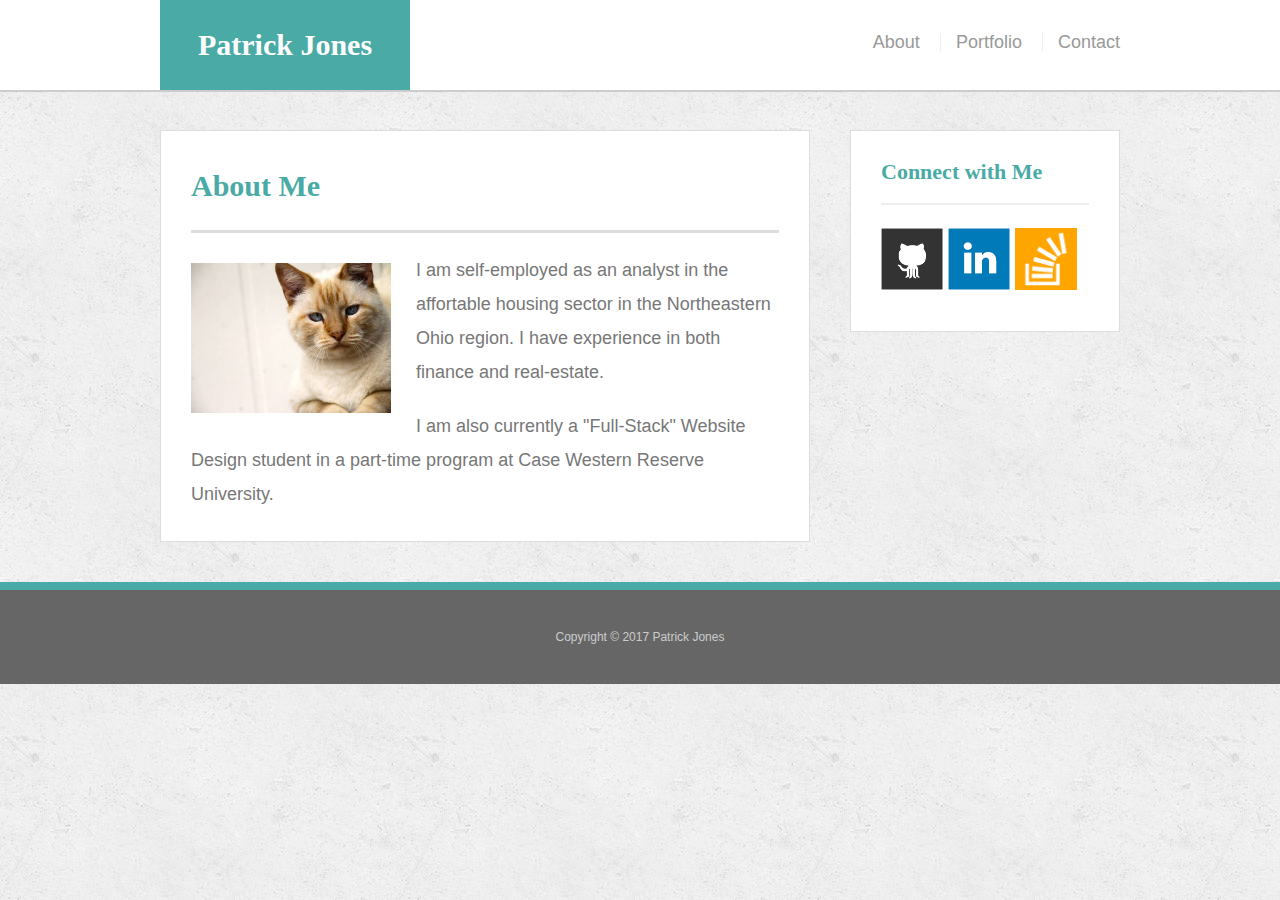
<file: index.html>
<!doctype html>
<html lang="en-us">

<head>
  <meta charset="UTF-8">
  <title>About | Patrick Jones</title>
  <meta name="viewport" content="width=device-width, initial-scale=1.0">
  <link rel="stylesheet" type="text/css" href="assets/css/reset.css">
  <link rel="stylesheet" type="text/css" href="assets/css/styles.css">
</head>

<body>

  <header id="masthead">
    <div class="container">
      <a href="index.html" id="logo">Patrick Jones</a>
      <nav>
        <a href="index.html">About</a>
        <a href="portfolio.html">Portfolio</a>
        <a href="contact.html">Contact</a>
      </nav>
    </div>
  </header>

  <div id="main-container" class="container">
    <section class="main-section">
      <h1>About Me</h1>

      <img src="assets/images/cat.jpg" class="auth-image" alt="Your Name">

      <p>I am self-employed as an analyst in the affortable housing sector in the Northeastern Ohio region. I have experience in both finance and real-estate.</p>

      <p>I am also currently a "Full-Stack" Website Design student in a part-time program at Case Western Reserve University.  </p>

    </section>

    <section class="sidebar">
      <div id="connect">
        <h2>Connect with Me</h2>

        <a href="#"><img src="assets/images/github-128.png" class="social" alt="GitHub" /></a>
        <a href="#"><img src="assets/images/linkedin-128.png" class="social" alt="LinkedIn" /></a>
        <a href="#"><img src="assets/images/stackoverflow-128.png" class="social" alt="Stack Overflow" /></a>
      </div>
    </section>
  </div>

  <footer>
    <div class="container">
      Copyright &copy; 2017 Patrick Jones
    </div>
  </footer>
</body>

</html>
</file>
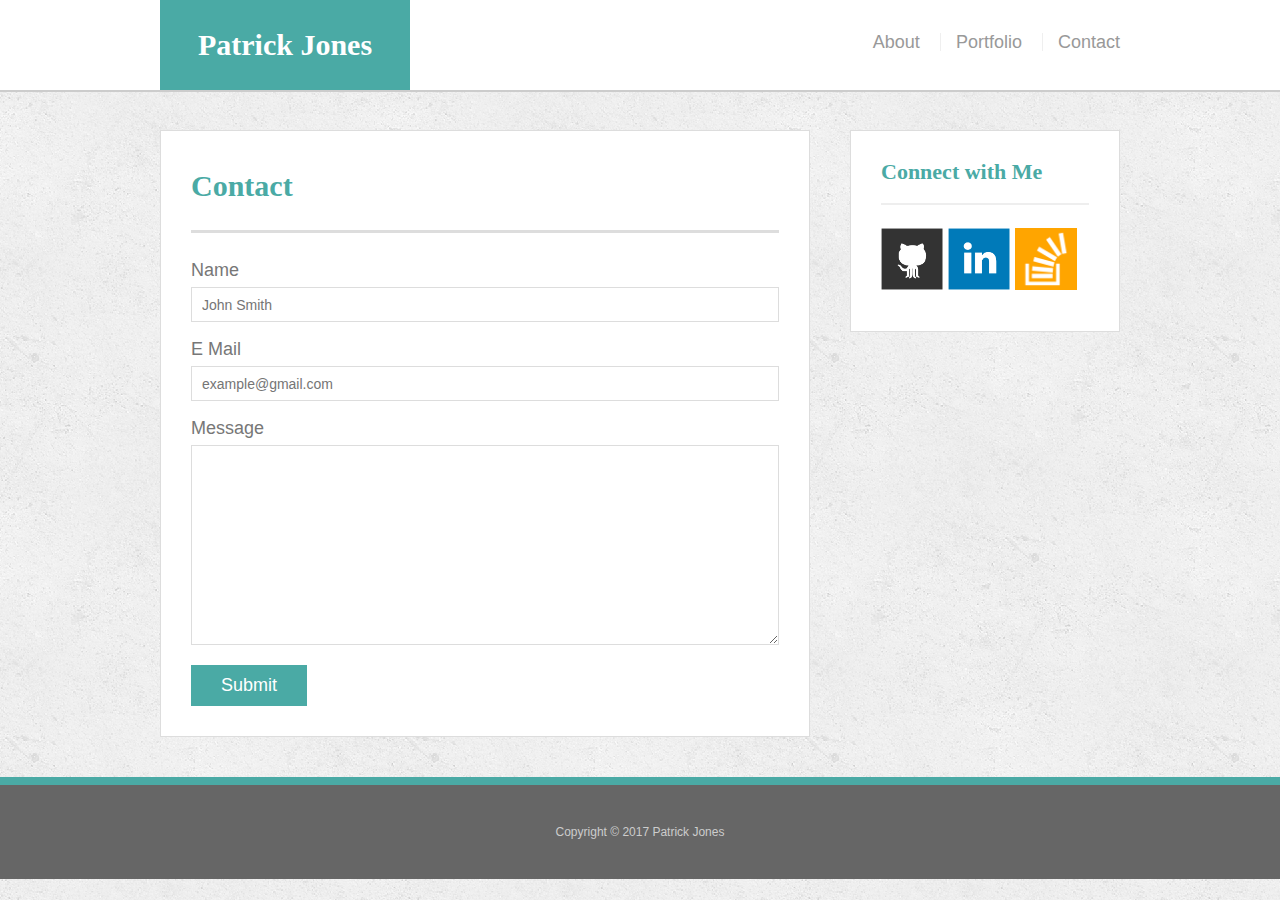
<file: contact.html>
<!doctype html>
<html lang="en-us">

<head>
  <meta charset="UTF-8">
  <title>Contact | Patrick Jones</title>
  <link rel="stylesheet" type="text/css" href="assets/css/reset.css">
  <link rel="stylesheet" type="text/css" href="assets/css/styles.css">
</head>

<body>

  <header id="masthead">
    <div class="container">
      <a href="index.html" id="logo">Patrick Jones</a>
      <nav>
        <a href="index.html">About</a>
        <a href="portfolio.html">Portfolio</a>
        <a href="contact.html">Contact</a>
      </nav>
    </div>
  </header>

  <div id="main-container" class="container">
    <section class="main-section">
      <h1>Contact</h1>

      <form id="contact-form">
        <ul>
          <li>
            <label for="name">Name</label>
            <input type="text" id="name" name="name" placeholder="John Smith" required="required">
          </li>
          <li>
            <label for="email">E Mail</label>
            <input type="email" id="email" name="email" placeholder="example@gmail.com" required="required">
          </li>
          <li>
            <label for="message">Message</label>
            <textarea id="message" name="message" required="required"></textarea>
          </li>
        </ul>
        <input type="submit">
      </form>

    </section>

    <section class="sidebar">
      <div id="connect">
        <h2>Connect with Me</h2>

        <a href="#"><img src="assets/images/github-128.png" class="social" alt="GitHub" /></a>
        <a href="#"><img src="assets/images/linkedin-128.png" class="social" alt="LinkedIn" /></a>
        <a href="#"><img src="assets/images/stackoverflow-128.png" class="social" alt="Stack Overflow" /></a>
      </div>
    </section>
  </div>

  <footer>
    <div class="container">
      Copyright &copy; 2017 Patrick Jones
    </div>
  </footer>
</body>

</html>
</file>
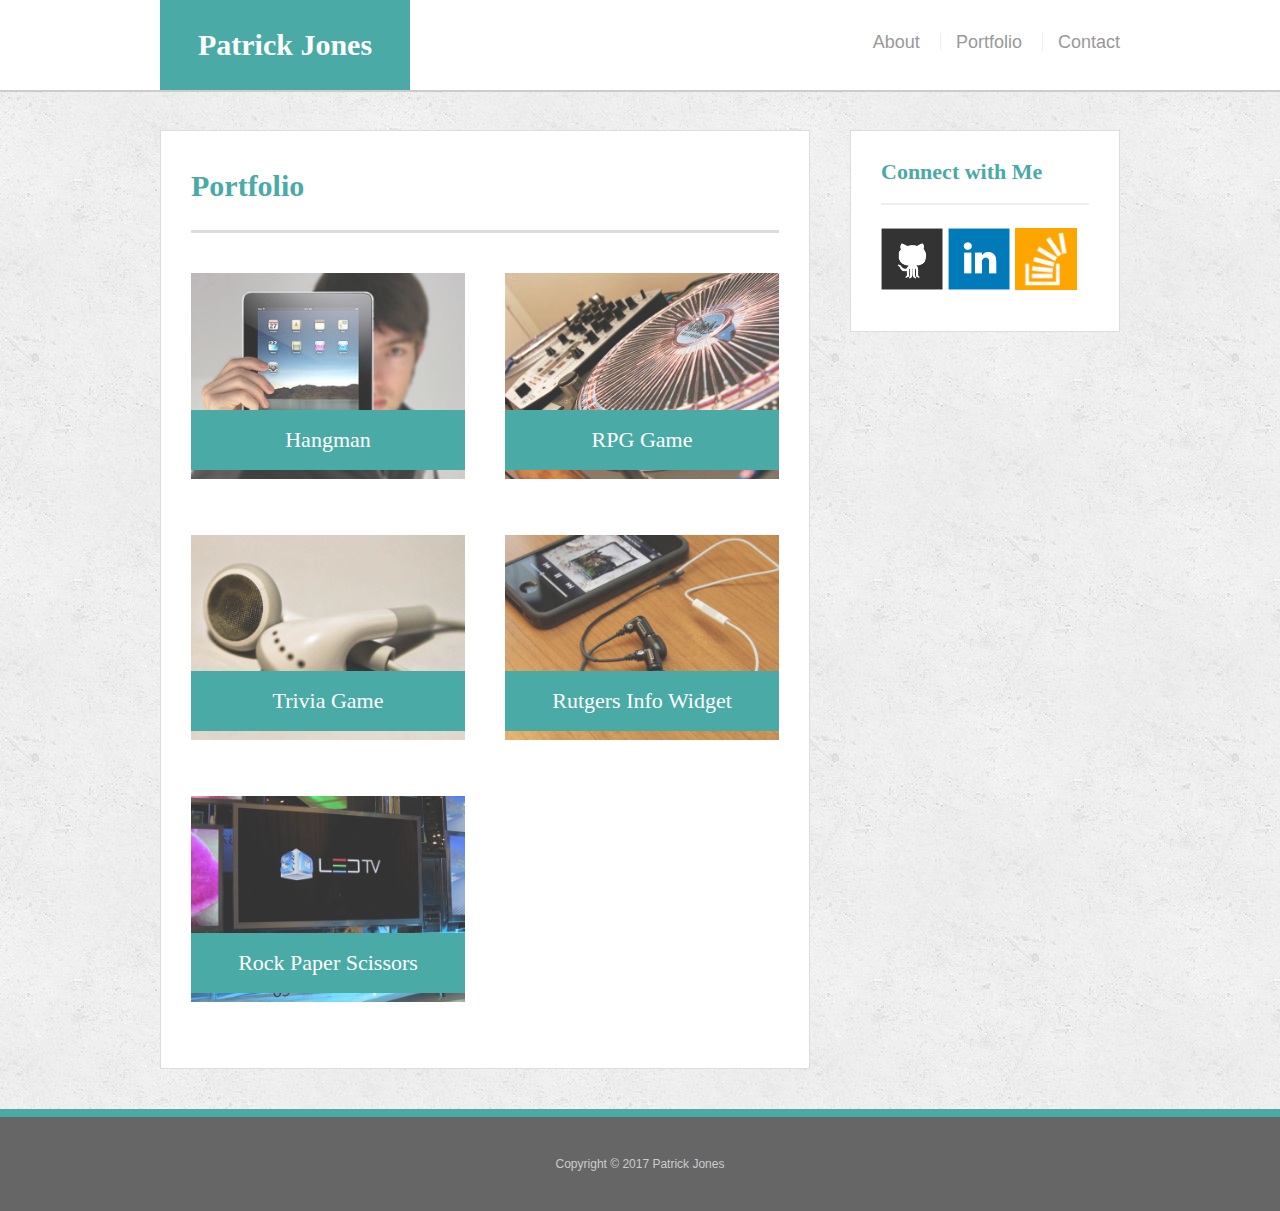
<file: portfolio.html>
<!doctype html>
<html lang="en-us">

<head>
  <meta charset="UTF-8">
  <title>Portfolio | Patrick Jones</title>
  <link rel="stylesheet" type="text/css" href="assets/css/reset.css">
  <link rel="stylesheet" type="text/css" href="assets/css/styles.css">
</head>

<body>

  <header id="masthead">
    <div class="container">
      <a href="index.html" id="logo">Patrick Jones</a>
      <nav>
        <a href="index.html">About</a>
        <a href="portfolio.html">Portfolio</a>
        <a href="contact.html">Contact</a>
      </nav>
    </div>
  </header>

  <div id="main-container" class="container">
    <section class="main-section">
      <h1>Portfolio</h1>

      <div class="work">
        <img src="assets/images/technics-q-c-640-480-1.jpg" alt="hangman">

        <h3>Hangman</h3>
      </div>
      <div class="work">
        <img src="assets/images/technics-q-c-640-480-2.jpg" alt="RPG Game">

        <h3>RPG Game</h3>
      </div>
      <div class="work">
        <img src="assets/images/technics-q-c-640-480-5.jpg" alt="Trivia Game">

        <h3>Trivia Game</h3>
      </div>
      <div class="work">
        <img src="assets/images/technics-q-c-640-480-7.jpg" alt="Rutgers Info Widget">

        <h3>Rutgers Info Widget</h3>
      </div>
      <div class="work">
        <img src="assets/images/technics-q-c-640-480-9.jpg" alt="Rock Paper Scissors">

        <h3>Rock Paper Scissors</h3>
      </div>

    </section>

    <section class="sidebar">
      <div id="connect">
        <h2>Connect with Me</h2>

        <a href="#"><img src="assets/images/github-128.png" class="social" alt="GitHub" /></a>
        <a href="#"><img src="assets/images/linkedin-128.png" class="social" alt="LinkedIn" /></a>
        <a href="#"><img src="assets/images/stackoverflow-128.png" class="social" alt="Stack Overflow" /></a>
      </div>
    </section>
  </div>

  <footer>
    <div class="container">
      Copyright &copy; 2017 Patrick Jones
    </div>
  </footer>
</body>

</html>
</file>
<file: assets/css/styles.css>
body {
  font-family: Arial, "Helvetica Neue", Helvetica, sans-serif;
  font-size: 18px;
  line-height: 34px;
  color: #777;
  background: url("../images/concrete_seamless.png");
}
* {
  box-sizing: border-box;
}
/* general */
.container {
  width: 100%;
  max-width: 960px;
  margin: 0 auto;
  clear: both;
}
h1,
h2,
h3,
p {
  margin-bottom: 20px;
}
p:last-child {
  margin-bottom: 0;
}
h1,
h2,
h3 {
  font-family: Georgia, Times, "Times New Roman", serif;
  font-weight: 700;
  color: #4aaaa5;
}
h1 {
  padding-bottom: 20px;
  font-size: 30px;
  line-height: 49px;
  border-bottom: 3px solid #ddd;
}
h2,
h3 {
  font-size: 22px;
}
/* header */
#masthead {
  position: fixed;
  z-index: 99;
  width: 100%;
  margin: 0 0 30px;
  overflow: auto;
  color: #fff;
  background: #fff;
  border-bottom: 2px solid #ccc;
}
#logo {
  float: left;
  width: 250px;
  height: 90px;
  font-family: Georgia, Times, "Times New Roman", serif;
  font-size: 30px;
  font-weight: 700;
  line-height: 90px;
  color: #fff;
  text-align: center;
  text-decoration: none;
  background: #4aaaa5;
}
nav {
  float: right;
  margin-top: 25px;
}
nav a {
  display: inline-block;
  padding-left: 15px;
  margin-left: 15px;
  line-height: 18px;
  color: #999;
  text-decoration: none;
  border-left: 1px solid #efefef;
}
nav a:first-child {
  border-left: 0 none;
}
/* footer */
footer {
  padding: 30px 0;
  clear: both;
  font-size: 12px;
  color: #fff;
  color: #ccc;
  text-align: center;
  background: #666;
  border-top: 8px solid #4aaaa5;
}
/* sidebar */
.sidebar {
  float: right;
  width: 100%;
  max-width: 270px;
  padding: 30px;
  margin-bottom: 20px;
  background: #fff;
  border: 1px solid #ddd;
}
h3,
.sidebar h2 {
  padding-bottom: 20px;
  margin-bottom: 15px;
  line-height: 22px;
  border-bottom: 2px solid #eee;
}
.social {
  width: 62px;
  height: 62px;
  margin-top: 8px;
  margin-right: 5px;
}
.social:last-child {
  margin-right: 0;
}
/* main */
#main-container {
  padding-top: 130px;
}
.main-section {
  float: left;
  width: 100%;
  max-width: 650px;
  padding: 30px;
  margin: 0 0 40px;
  background: #fff;
  border: 1px solid #ddd;
}
/* portfolio page */
.work {
  position: relative;
  float: left;
  width: 274px;
  margin: 20px 0 25px;
  overflow: auto;
}
.work:nth-child(even) {
  margin-right: 40px;
}
.work img {
  width: 100%;
  border: 0 none;
  opacity: 0.8;
}
.work h3 {
  position: absolute;
  bottom: 20px;
  width: 100%;
  padding: 15px;
  margin-bottom: 0;
  font-weight: 300;
  line-height: 30px;
  color: #fff;
  text-align: center;
  background: #4aaaa5;
  border-bottom: 0;
}
.auth-image {
  float: left;
  width: 200px;
  height: auto;
  margin-top: 10px;
  margin-right: 25px;
}
/* contact page */
#contact-form ul {
  margin-bottom: 20px;
}
#contact-form li {
  margin-bottom: 10px;
}
label,
input[type=text],
input[type=email],
textarea {
  display: block;
  width: 100%;
}
input[type=text],
input[type=email],
textarea {
  height: 35px;
  padding: 0 10px;
  font-size: 14px;
  border: 1px solid #ddd;
}
textarea {
  height: 200px;
}
input[type=submit] {
  padding: 10px 30px;
  font-size: 18px;
  color: #fff;
  cursor: pointer;
  background: #4aaaa5;
  border: 0 none;
}




@media screen and (max-width: 980px){
	body {
		background-color: #777;
	}

	.container {
		width: 100%;
	}

	#main-container,.sidebar {
		width: 100%;
	}


@media screen and (max-width: 768px){
body {
		background-color: #777;
	}

	.container {
		width: 100%;
		padding: 10px;
	}

	#main-container,.sidebar {
		width: 100%;
	}


@media screen and (max-width: 640px){
	body {
		background-color: #777;
	}

	.container {
		width: 100%;
		padding: 10px;
	}

	#main-container,.sidebar {
		width: 100%;
	}

	#masthead {
		width:100%;
    position: static;
	}


	.viewport{
    width: device-width;
	}
</file>
